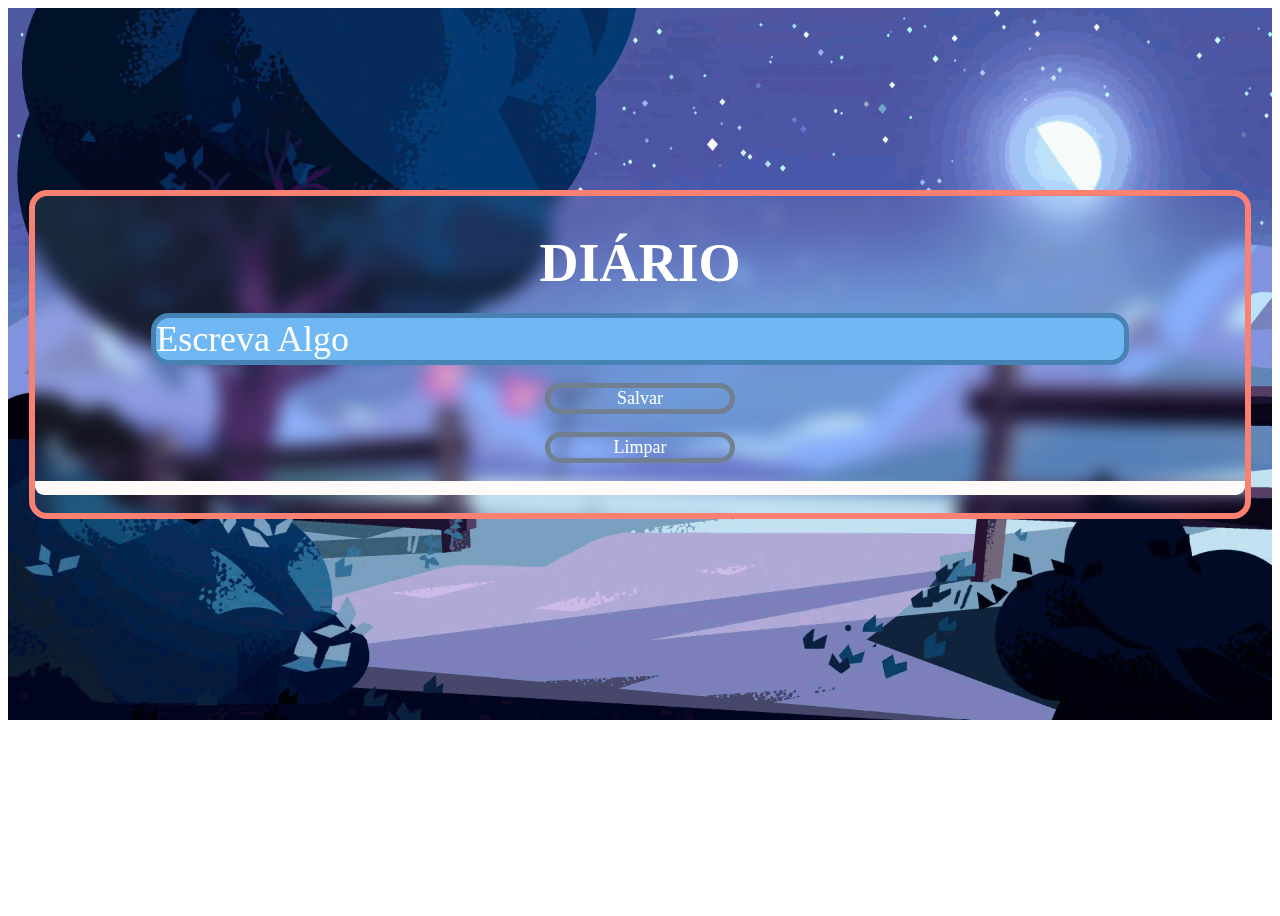
<file: Rotas/Api.html>
<!DOCTYPE html>
<html lang="pt-br">
<head>
    <meta charset="UTF-8">
    <meta http-equiv="X-UA-Compatible" content="IE=edge">
    <meta name="viewport" content="width=device-width, initial-scale=1.0">
    <title>Api</title>
    <link rel="stylesheet" href="EstiloInterno.css">
</head>
<body>
    <div id="Corpo1">
        <div id="BodyApi">
            <h1>Diário</h1>
            <input type="text" name="texto" id="Texto" placeholder="Escreva Algo">
            <button id="Salvar">Salvar</button>
            <button id="Limpar" onclick="Limpar()">Limpar</button>
            <div id="Coisa">
            </div>
            <br>
        </div>
</div>
</body>
<script>
    var SalvarBtn = document.getElementById("Salvar")
SalvarBtn.addEventListener("click",Salvar)
var array = [];
function Salvar(){
    if (localStorage.Nota){
    array = JSON.parse(localStorage.getItem('Nota'));
    }
    let NewArray = document.getElementById("Texto").value;
    array.push(NewArray);
    localStorage.Nota = JSON.stringify(array)
    let Corpo = document.getElementById("Coisa")
    Corpo.innerHTML = ""
    for(var i in array){
        let p = document.createElement("h1");
        p.innerHTML = array[i];
        Corpo.append(p)
    }
}
function Limpar(){
    localStorage.clear()
}


</script>
</html>
</file>
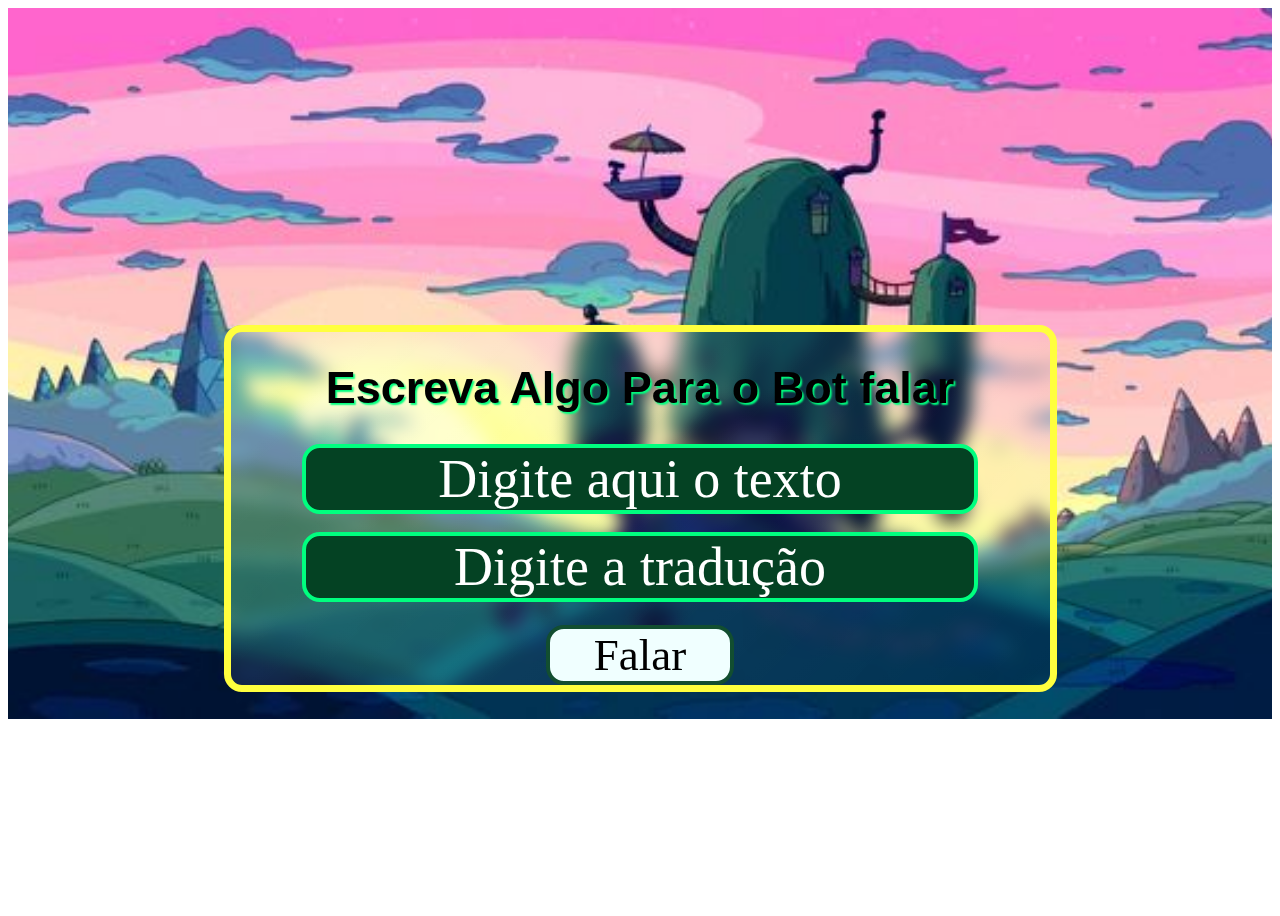
<file: Rotas/Falar.html>
<!DOCTYPE html>
<html lang="en">
<head>
    <meta charset="UTF-8">
    <meta http-equiv="X-UA-Compatible" content="IE=edge">
    <meta name="viewport" content="width=device-width, initial-scale=1.0">
    <title>Document</title>
    <link rel="stylesheet" href="EstiloInterno.css">
</head>
<body>
    <div id="Corpo11">
        <div class="FalarBody">
            <h1>Escreva Algo Para o Bot falar</h1>
                <input type="text" name="text" id="InputText" placeholder="Digite aqui o texto">
                <input type="text" name="Tradução" id="Tradução" placeholder="Digite a tradução">
            <button id="convert">Falar</button>
        </div>
    </div>
</body>
<script>
var convert = document.getElementById("convert"),
speech = document.getElementById("InputText"),
Tradução = document.getElementById("Tradução").value
count = 1;
convert.addEventListener('click',function(){
    if(!speechSynthesis.speaking||speechSynthesis.pause()){
        speechText = speech.value;
        var speechVoice = new SpeechSynthesisUtterance();
        var voices = speechSynthesis.getVoices();
        speechVoice.voice = voices[2];
        speechVoice.text = speechText;
        speechVoice.lang = Tradução;
        speechSynthesis.speak(speechVoice);
    }
}
)

</script>
</html>
</file>
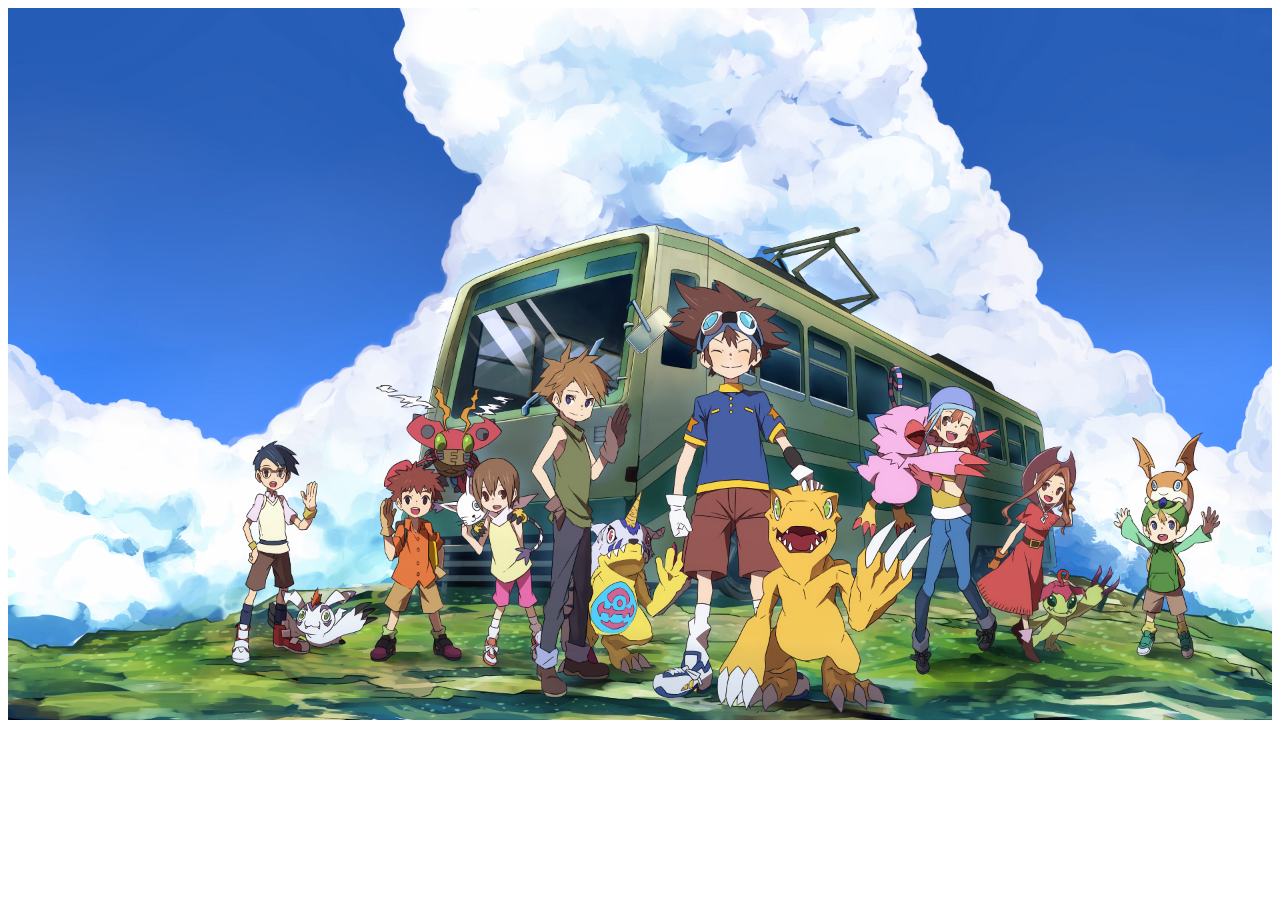
<file: Rotas/Mons.html>
<!DOCTYPE html>
<html lang="en">
<head>
    <meta charset="UTF-8">
    <meta http-equiv="X-UA-Compatible" content="IE=edge">
    <meta name="viewport" content="width=device-width, initial-scale=1.0">
    <title>Document</title>
    <link rel="stylesheet" href="EstiloInterno.css">
</head>
<body>
    <div id="Corpo3">
            <ul data-js="digimon" class="Container"></ul>
    </div>
    </div>
</body>
<script>
// Digimon
const fetchDigimon = () => {
const getDigimonUrl = id => `https://digimon-api.com/api/v1/digimon/${id}`
const DigimonPromises = []
for (let i=1;i<=1422 ;i++){
    DigimonPromises.push(fetch(getDigimonUrl(i)).then(response => response.json()))
}
Promise.all(DigimonPromises)
.then(pokemons => {
const lisPokemons = pokemons.reduce((accumulator,digimon) => {
    accumulator +=
    `
    <div id="CardDigimon">
      <img id="DigiImg" src="https://digimon-api.com/images/digimon/w/${digimon.name.replace(/ /g, '_')}.png" />
    <li id="Digiid">Nº${digimon.id}</id>
    <li id="DigimonName">${digimon.name}</li>
    <li id="DigimonX">Anti Corpo X:${digimon.xAntibody}</li>
    <li id="DigimonData">Data do Digimon: ${digimon.releaseDate}</li>
    </div>
    `
    return accumulator
},'')
const ul = document.querySelector('[data-js="digimon"]')
ul.innerHTML = lisPokemons
})
}
fetchDigimon()
</script>
</html>
</file>
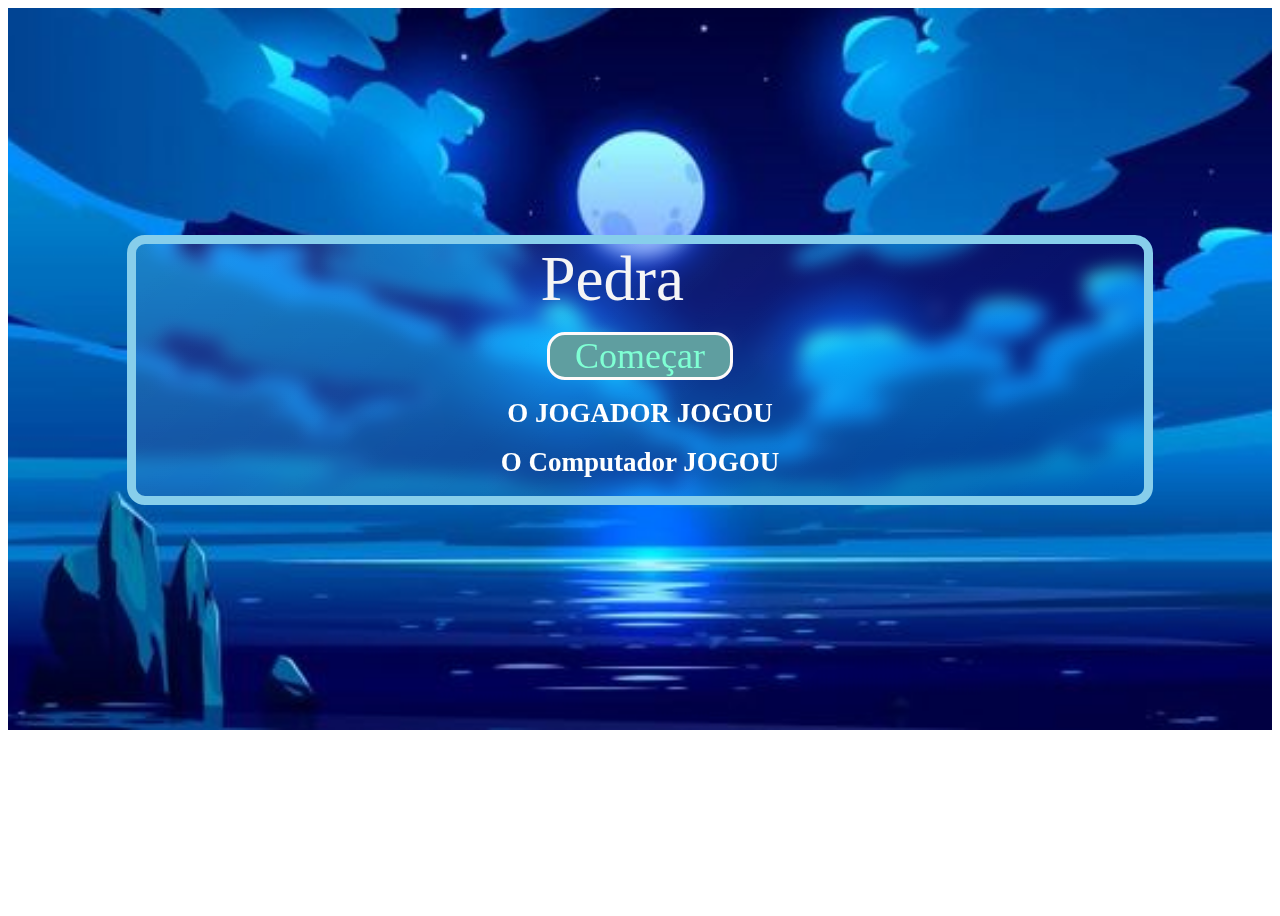
<file: Rotas/PEDRA.html>
<!DOCTYPE html>
<html lang="pt-br">
<head>
    <meta charset="UTF-8">
    <meta http-equiv="X-UA-Compatible" content="IE=edge">
    <meta name="viewport" content="width=device-width, initial-scale=1.0">
    <title>Pedra</title>
    <link rel="stylesheet" href="EstiloInterno.css">
</head>
<body>
    <div id="Corpo4">
    <div id="Papel">
    <select>
        <option>Pedra</option>
        <option>Papel</option>
        <option>Tesoura</option>
    </select>
    <button onclick="Escolhas()">Começar</button>
    <h1>O JOGADOR JOGOU <span id="Jogada"></span></h1>
    <h1>O Computador JOGOU <span id="Computada"></span></h1>
    <h1 id="Resultado"></h1>
</div>
</div>
</body>
<script src="../Script.js"></script>
</html>
</file>
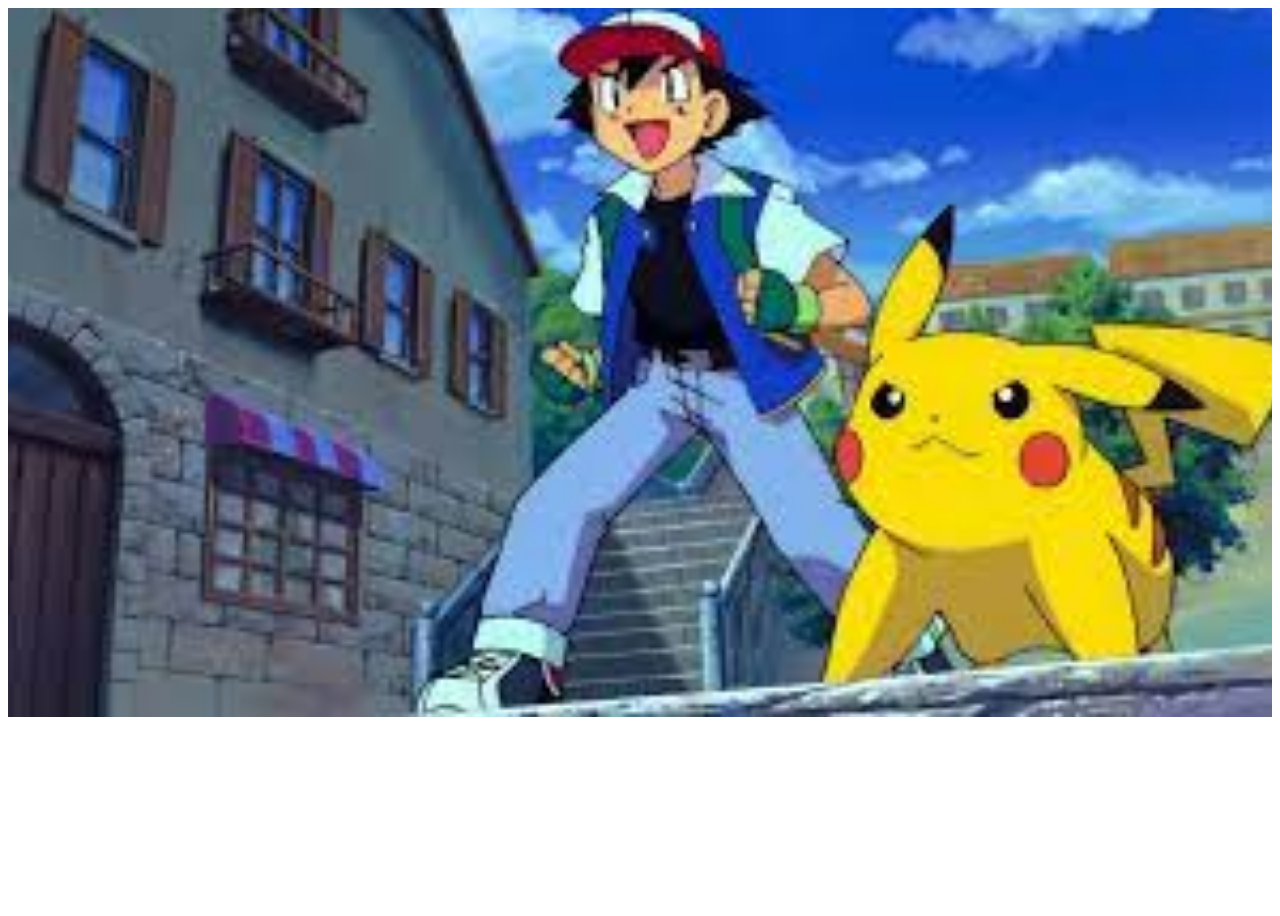
<file: Rotas/pokedex.html>
<!DOCTYPE html>
<html lang="en">
<head>
    <meta charset="UTF-8">
    <meta http-equiv="X-UA-Compatible" content="IE=edge">
    <meta name="viewport" content="width=device-width, initial-scale=1.0">
    <title>Pokedex</title>
    <link rel="stylesheet" href="EstiloInterno.css">
</head>
<body>
    <div id="Corpo7">
        <ul data-js="pokedex" class="Container"></ul>
    </div>
</body>
<script>
    const fetchPokemon = () => {
    const getPokemonUrl = id => `https://pokeapi.co/api/v2/pokemon/${id}`
    const pokemonPromises = []
    for (let i = 1; i <=1008 ; i++){
    pokemonPromises.push(fetch(getPokemonUrl(i)).then(response => response.json()))
    }
    Promise.all(pokemonPromises)
    .then(pokemons => {
    const lisPokemons = pokemons.reduce((accumulator,pokemon) => {
      const types = pokemon.types.map(typeInfo => typeInfo.type.name)
        accumulator +=
        `
        <div id="pokedex">
        <li>
        <img id="imagePokemon"
        src="https://raw.githubusercontent.com/PokeAPI/sprites/master/sprites/pokemon/${pokemon.id}.png" />
        <li id="idPK">Nº${pokemon.id}</id>
        <li id="NomePoke">${pokemon.name}</li>
        <li id="Type">${types.join(' / ')}</li>
        </li>
        </div>
        `
        return accumulator
    },'')
    const ul = document.querySelector('[data-js="pokedex"]')
    ul.innerHTML = lisPokemons
})
}
fetchPokemon()
</script>
</html>
</file>
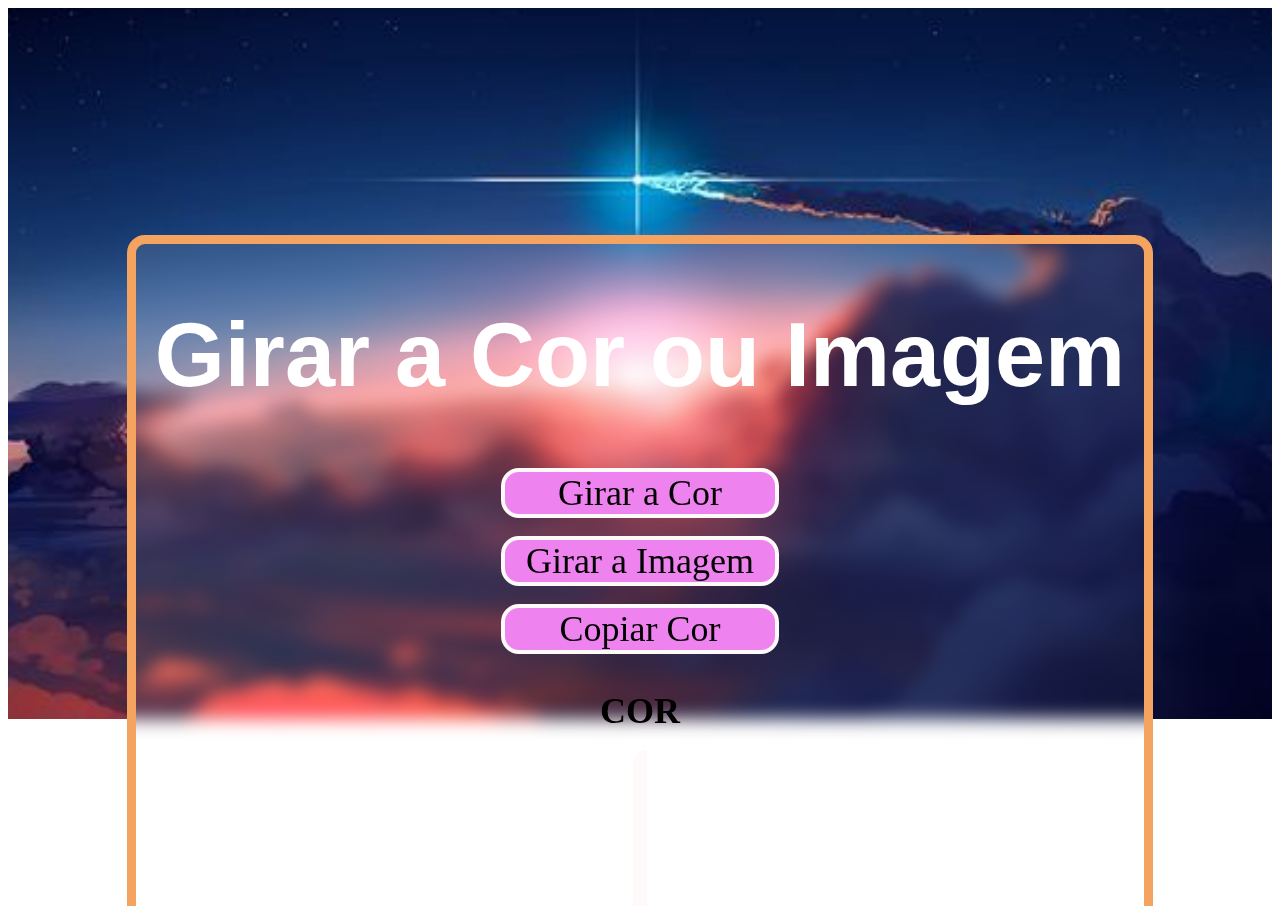
<file: Rotas/RandomURL.html>
<!DOCTYPE html>
<html lang="en">
<head>
    <meta charset="UTF-8">
    <meta http-equiv="X-UA-Compatible" content="IE=edge">
    <meta name="viewport" content="width=device-width, initial-scale=1.0">
    <title>Random</title>
    <link rel="stylesheet" href="EstiloInterno.css">
</head>
<body>
    <div id="Corpo6">
        <div id="RandomBody">
       <h1>Girar a Cor ou Imagem</h1>
       <button onclick="Cores()">Girar a Cor</button>
       <button onclick="Image()">Girar a Imagem</button>
       <button onclick="Copiar()">Copiar Cor</button>
       <h2 id="Cor">COR</h2>
       <img id="ImageRandom" alt="">
       <iframe id="Iframe" frameborder="0"></iframe>
    </div>
    <BR></BR>
    </div>
</body>
<script src="../Script.js">
</script>
</html>
</file>
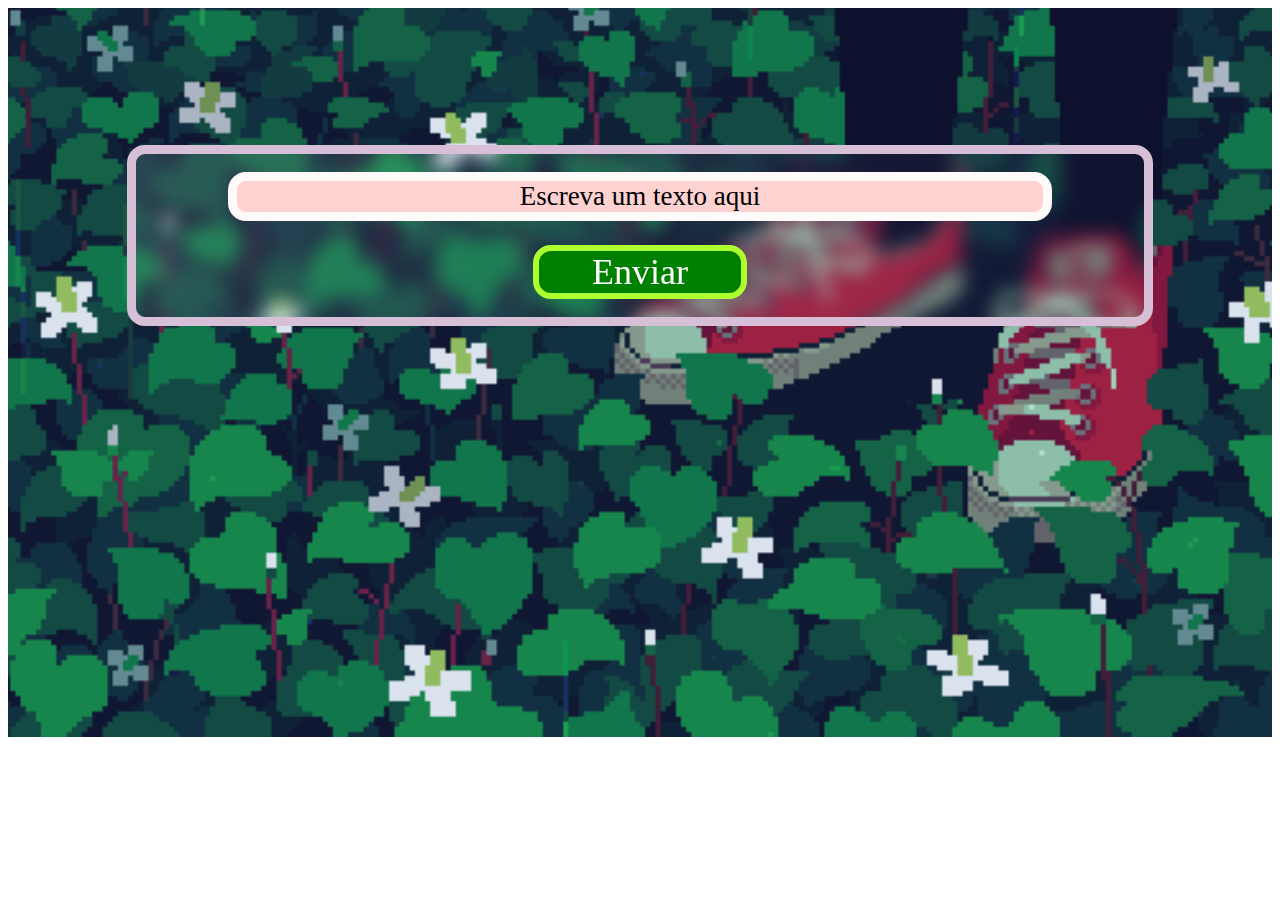
<file: Rotas/Texto.html>
<!DOCTYPE html>
<html lang="en">
<head>
    <meta charset="UTF-8">
    <meta http-equiv="X-UA-Compatible" content="IE=edge">
    <meta name="viewport" content="width=device-width, initial-scale=1.0">
    <title>Texto</title>
    <link rel="stylesheet" href="EstiloInterno.css">
</head>
<body>
    <div id="Corpo10">
        <div id="CorpoTexto">
            <input type="text" placeholder="Escreva um texto aqui" id="Input">
            <h1 id="Texto1"></h1>
            <h1 id="Texto2"></h1>
            <h1 id="Texto3"></h1>
            <h1 id="Texto4"></h1>
            <h1 id="Texto5"></h1>
            <h1 id="Texto6"></h1>
            <h1 id="Texto7"></h1>
            <h1 id="Texto8"></h1>
            <h1 id="Texto9"></h1>
            <h1 id="Texto10"></h1>
            <button onclick="Palavras()">Enviar</button>
            <br>
        </div>
    </div>
</body>
<script src="../Script.js"></script>
</html>
</file>
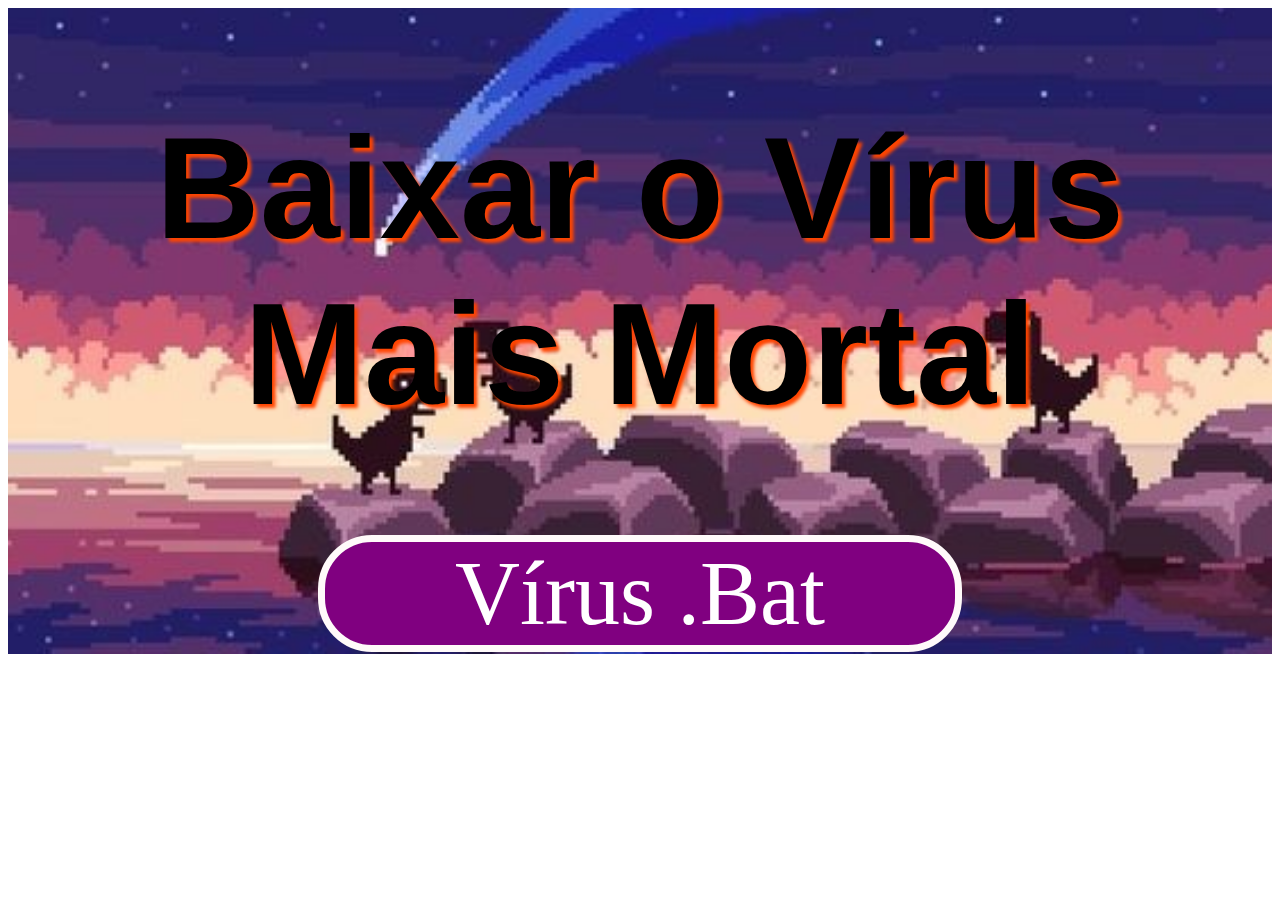
<file: Rotas/Vírus.html>
<!DOCTYPE html>
<html lang="pt-br">
<head>
    <meta charset="UTF-8">
    <meta http-equiv="X-UA-Compatible" content="IE=edge">
    <meta name="viewport" content="width=device-width, initial-scale=1.0">
    <title>.Bat</title>
    <link rel="stylesheet" href="EstiloInterno.css">
</head>
<body>
    <div id="Corpo8">
        <h1>Baixar o Vírus Mais Mortal</h1>
        <a href="#" onclick="window.open('../Run.bat','mozillaTab', 'popup')">Vírus .Bat</a>
    </div>
</body>
</html>
</file>
<file: Rotas/EstiloInterno.css>
@font-face {
  font-family: "Pokemon";
  src: url("../Arquivos/Background/Font/PokemonSolid.ttf") format("truetype");
}
@font-face {
  font-family: "Digimon";
  src: url("../Arquivos/Background/Font/DigimonBasic.ttf") format("truetype");
}
#Corpo1, #Corpo2, #Corpo3, #Corpo4, #Corpo5, #Corpo6, #Corpo7, #Corpo8, #Corpo9, #Corpo10, #Corpo11 {
  box-sizing: border-box;
  display: block;
  width: 100%;
  height: 100vh;
  border: 2px solid transparent;
  background-repeat: no-repeat;
  background-size: 100%;
  background-attachment: fixed;
  overflow: auto;
}

ul {
  list-style: none;
}

input {
  all: unset;
  display: block;
}

::placeholder {
  color: white;
}

button {
  all: unset;
  display: block;
  cursor: pointer;
}

#Corpo1 {
  background-image: url("../Arquivos/Background/1.gif");
}

#Corpo2 {
  background-image: url("../Arquivos/Background/2.gif");
}

#Corpo3 {
  background-image: url("../Arquivos/Background/Digimon.png");
}

#Corpo4 {
  background-image: url("../Arquivos/Background/4.jpg");
}

#Corpo5 {
  background-image: url("../Arquivos/Background/5.gif");
}

#Corpo6 {
  background-image: url("../Arquivos/Background/6.jpg");
}

#Corpo7 {
  background-image: url("../Arquivos/Background/Pokemon.jpg");
}

#Corpo8 {
  background-image: url("../Arquivos/Background/8.jpg");
}

#Corpo9 {
  background-image: url("../Arquivos/Background/Digimon.png");
}

#Corpo11 {
  background-image: url("../Arquivos/Background/9.jpg");
}

#Corpo10 {
  background-image: url("../Arquivos/Background/10.gif");
}

::-webkit-scrollbar {
  display: none;
}

#BodyApi {
  border: 0.7vh solid salmon;
  width: 96%;
  display: block;
  margin: auto;
  border-radius: 2vh;
  margin-top: 20vh;
  background: linear-gradient(135deg, rgba(255, 255, 255, 0.1), rgba(255, 255, 255, 0));
  backdrop-filter: blur(1vh);
  -webkit-backdrop-filter: blur(1vh);
}

#BodyApi > input {
  border: 0.6vh solid steelblue;
  background: rgb(112, 184, 243);
  margin: auto;
  border-radius: 2vh;
  color: white;
  width: 80%;
  font-size: 4vh;
}

#BodyApi > h1 {
  text-align: center;
  color: white;
  font-size: 6vh;
  text-transform: uppercase;
  height: 5vh;
}

#Coisa {
  border: 0.8vh solid snow;
  border-radius: 0 0 1vh 1vh;
  margin-top: 2vh;
}

#Coisa > h1 {
  text-align: center;
  color: aliceblue;
  word-wrap: break-word;
  width: 80%;
  border: 0.2vh solid royalblue;
  margin: auto;
  margin-top: 2vh;
  border-radius: 1vh;
  background: rgb(22, 93, 160);
}

#BodyApi > button {
  text-align: center;
  border: 0.6vh solid slategray;
  display: block;
  margin: auto;
  margin-top: 2vh;
  width: 20vh;
  font-size: 2vh;
  border-radius: 2vh;
  color: white;
}

#Corpo9 {
  border: 2px solid snow;
}

.FalarBody {
  border: 0.8vh solid rgb(255, 255, 62);
  text-align: center;
  margin: auto;
  width: 65%;
  margin-top: 35vh;
  background: linear-gradient(135deg, rgba(255, 255, 255, 0.1), rgba(255, 255, 255, 0));
  backdrop-filter: blur(1vh);
  -webkit-backdrop-filter: blur(1vh);
  border-radius: 2vh;
}

.FalarBody > h1 {
  font-family: "Franklin Gothic Medium", "Arial Narrow", Arial, sans-serif;
  font-size: 5vh;
  color: black;
  text-shadow: 0.2vh 0.2vh 0.2vh springgreen;
}

.FalarBody > input {
  margin: auto;
  color: white;
  margin-top: 2vh;
  border-radius: 2vh;
  border: 0.5vh solid springgreen;
  background: rgb(4, 66, 35);
  font-size: 6vh;
}

.FalarBody > button {
  all: unset;
  margin-top: 2.5vh;
  width: 20vh;
  border-radius: 2vh;
  font-size: 5vh;
  text-align: center;
  border: 0.5vh solid rgb(18, 78, 48);
  cursor: pointer;
  background: azure;
}

.FalarBody > button:hover {
  filter: invert(1);
}

.FalarBody > input::placeholder {
  color: white;
}

#CardDigimon {
  border: 2px solid black;
  width: 35vh;
  display: inline-table;
  margin-top: 2vh;
  margin-left: 2vh;
  background-image: url("../Arquivos/Background/Digimon.png");
  background-repeat: no-repeat;
  background-size: cover;
}

#DigiImg {
  display: block;
  width: 100%;
  height: 40vh;
  margin: auto;
}

#Digiid, #DigimonName, #DigimonX, #DigimonData {
  text-align: center;
  margin-top: 2vh;
  font-family: "Digimon";
  color: orange;
  text-shadow: 0.4vh 0.4vh 0.4vh black;
  font-size: 3vh;
}

#Papel {
  border: 1vh solid skyblue;
  width: 80%;
  margin: auto;
  margin-top: 25vh;
  border-radius: 2vh;
  background: linear-gradient(135deg, rgba(255, 255, 255, 0.1), rgba(255, 255, 255, 0));
  backdrop-filter: blur(1vh);
  -webkit-backdrop-filter: blur(1vh);
}

#Papel > select {
  all: unset;
  margin: auto;
  display: block;
  font-size: 10vh;
  color: whitesmoke;
  font-size: 7vh;
}

#Papel > button {
  display: block;
  border: 0.4vh solid snow;
  color: aquamarine;
  margin: auto;
  cursor: pointer;
  width: 20vh;
  font-size: 4vh;
  text-align: center;
  border-radius: 2vh;
  background: cadetblue;
  margin-top: 2vh;
}

#Papel > button:hover {
  filter: invert(1);
}

#Papel > h1 {
  color: white;
  text-align: center;
  font-size: 3vh;
  margin-top: 2vh;
}

#Corpo5 > h1 {
  text-align: center;
  color: white;
  font-size: 10vh;
  text-shadow: 0.3vh 0.3vh 0.3vh teal;
}

#Corpo5 > img {
  display: block;
  margin: auto;
  width: 40vh;
  height: 35vh;
}

#Corpo5 > p {
  color: snow;
  font-size: 8vh;
  text-align: center;
  text-shadow: 0.3vh 0.3vh 0.3vh teal;
}

#RandomBody {
  border: 1vh solid sandybrown;
  border-radius: 2vh;
  background: linear-gradient(135deg, rgba(255, 255, 255, 0.1), rgba(255, 255, 255, 0));
  backdrop-filter: blur(1vh);
  -webkit-backdrop-filter: blur(1vh);
  width: 80%;
  margin: auto;
  margin-top: 25vh;
}

#RandomBody > h1 {
  color: white;
  text-align: center;
  font-family: "Gill Sans", "Gill Sans MT", Calibri, "Trebuchet MS", sans-serif;
  font-size: 10vh;
}

#RandomBody > button {
  border-radius: 2vh;
  border: 0.5vh solid snow;
  margin: auto;
  margin-top: 2vh;
  text-align: center;
  width: 30vh;
  font-size: 4vh;
  background: violet;
}

#RandomBody > h2 {
  text-align: center;
  width: 20%;
  font-size: 4vh;
  border-radius: 2vh;
  margin: auto;
  margin-top: 4vh;
  text-align: center;
}

#RandomBody > button:hover {
  filter: invert(1);
}

#ImageRandom {
  display: block;
  border: 0.8vh solid snow;
  height: 60vh;
  margin: auto;
  border-radius: 10vh 0 10vh 0;
  margin-top: 2vh;
}

#Corpo8 > h1 {
  font-size: 16vh;
  text-align: center;
  font-family: "Franklin Gothic Medium", "Arial Narrow", Arial, sans-serif;
  color: black;
  text-shadow: 0.4vh 0.4vh 0.4vh orangered;
}

#Corpo8 > a {
  display: block;
  margin: auto;
  border: 0.8vh solid snow;
  width: 70vh;
  text-align: center;
  border-radius: 6vh;
  font-size: 10vh;
  background: purple;
  color: white;
  text-decoration: none;
}

#Corpo8 > a:hover {
  filter: invert(1);
}

#CorpoTexto {
  border: 1vh solid thistle;
  text-align: center;
  background: linear-gradient(135deg, rgba(255, 255, 255, 0.1), rgba(255, 255, 255, 0));
  backdrop-filter: blur(1vh);
  -webkit-backdrop-filter: blur(1vh);
  width: 80%;
  margin: auto;
  margin-top: 15vh;
  border-radius: 2vh;
}

#CorpoTexto > button {
  text-align: center;
  margin: auto;
  margin-top: 2vh;
  color: white;
  border-radius: 2vh;
  width: 20%;
  border: 0.7vh solid greenyellow;
  background: green;
  font-size: 4vh;
}

#CorpoTexto > button:hover {
  filter: invert(1);
}

#CorpoTexto > input::placeholder {
  color: black;
}

#CorpoTexto > input {
  text-align: center;
  width: 100%;
  margin: auto;
  font-size: 3vh;
  margin-top: 2vh;
  border: 1vh solid snow;
  background-color: rgb(255, 210, 210);
  color: black;
  border-radius: 2vh;
  width: 80%;
}

#CorpoTexto > h1 {
  text-align: center;
  color: white;
  font-size: 4vh;
}

#pokedex {
  border: 1vh solid snow;
  border-radius: 2vh;
  display: inline-table;
  margin: auto;
  margin-top: 2vh;
  margin-left: 0.2vh;
  background-image: url("../Arquivos/Background/CelularPokemon.jpg");
  background-repeat: no-repeat;
  background-size: cover;
  width: 25vh;
  height: 30vh;
}

#imagePokemon {
  display: block;
  width: 100%;
  margin: auto;
}

#idPK, #Type, #NomePoke {
  color: snow;
  text-align: center;
  font-size: 3.2vh;
  color: yellow;
  text-shadow: 0.4vh 0.4vh 0.4vh blue;
  font-family: "Pokemon";
}

/*# sourceMappingURL=EstiloInterno.css.map */
</file>
